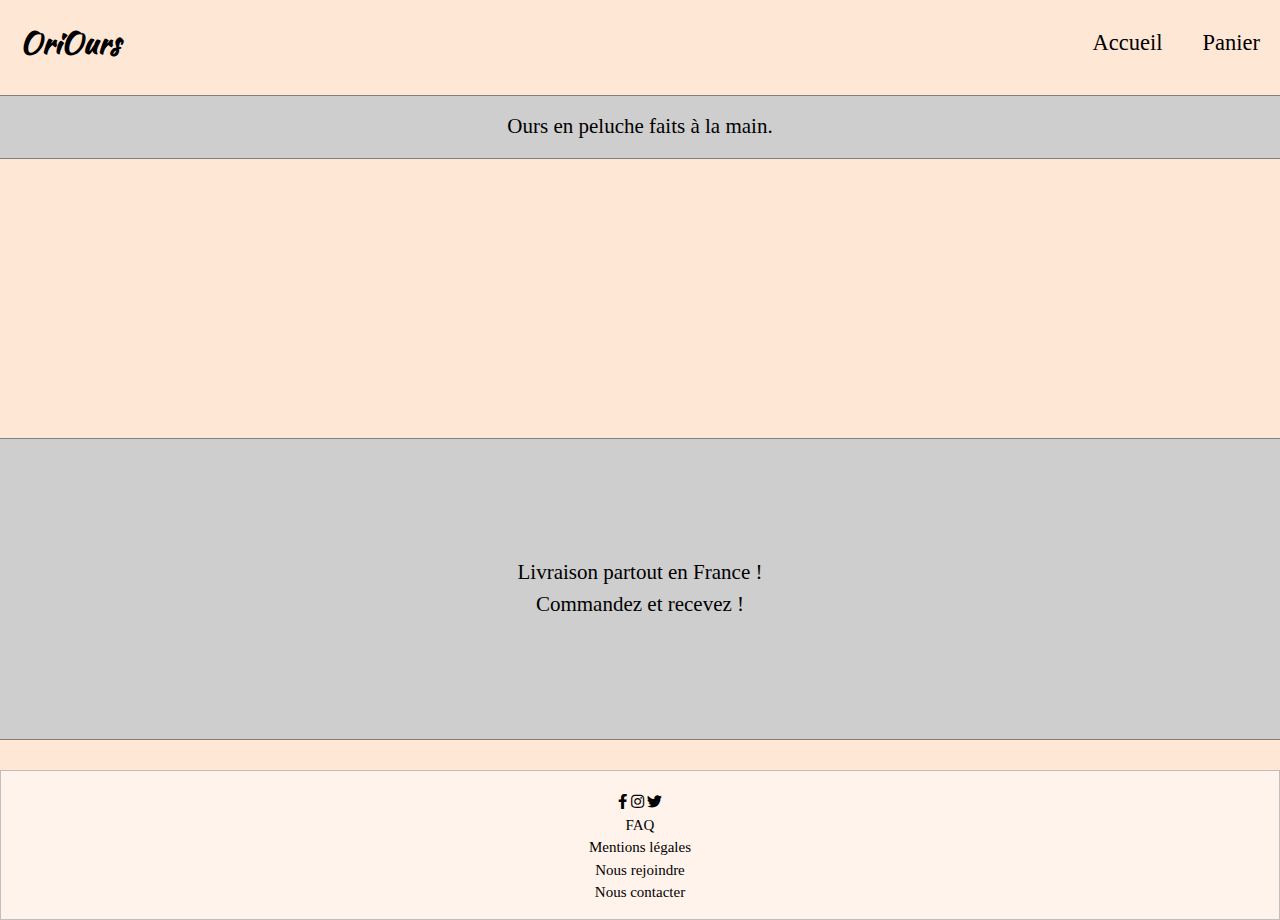
<file: public/index.html>
<!DOCTYPE html>
<html lang="fr">
<head>
    <meta charset="UTF-8">
    <meta name="viewport" content="width=device-width, initial-scale=1.0">

    <title>Orinoco - OriOurs</title>

    <link rel="stylesheet" type="text/css" href="css/normalizer.css">
    <link rel="stylesheet" type="text/css" href="css/fontawesome-free-5.15.1-web/css/all.css">
    <link rel="preconnect" href="https://fonts.gstatic.com">
    <link href="https://fonts.googleapis.com/css2?family=Kaushan+Script&display=swap" rel="stylesheet">
    <link rel="stylesheet" type="text/css" href="css/style.css">
    <link rel="stylesheet" type="text/css" href="css/tablet.css">
    <link rel="stylesheet" type="text/css" href="css/desktop.css">

    <script src="accueil.js" defer></script>
    <script src="app.js" defer></script>
</head>

<body class="bodyCustom">
<header>
    <a href="index.html" class="logo">
        <h1>OriOurs</h1>
    </a>
    <nav>
        <button class="openMenu caractButton"><i class="fas fa-bars"></i></button>
        <ul class="mainMenu">
            <li><a href="index.html">Accueil</a></li>
            <li><a href="basket.html">Panier</a></li>
        </ul>
        <button class="closeMenu caractButton"><i class="fas fa-times"></i></button>
    </nav>
    <p class="text-center">Ours en peluche faits à la main.</p>
</header>

<section id="sectionPaper">

</section>

<p class="text-center">
    Livraison partout en France !<br>
    Commandez et recevez !
</p>
<footer>
    <div>
        <a href="#"><i class="fab fa-facebook-f"></i></a>
        <a href="#"><i class="fab fa-instagram"></i></a>
        <a href="#"><i class="fab fa-twitter"></i></a>
    </div>
    <nav>
        <ul>
            <li><a href="#">FAQ</a></li>
            <li><a href="#">Mentions légales</a></li>
            <li><a href="#">Nous rejoindre</a></li>
            <li><a href="mailto:admin@orinoco.fr">Nous contacter</a></li>
        </ul>
    </nav>
</footer>
</body>
</html>
</file>
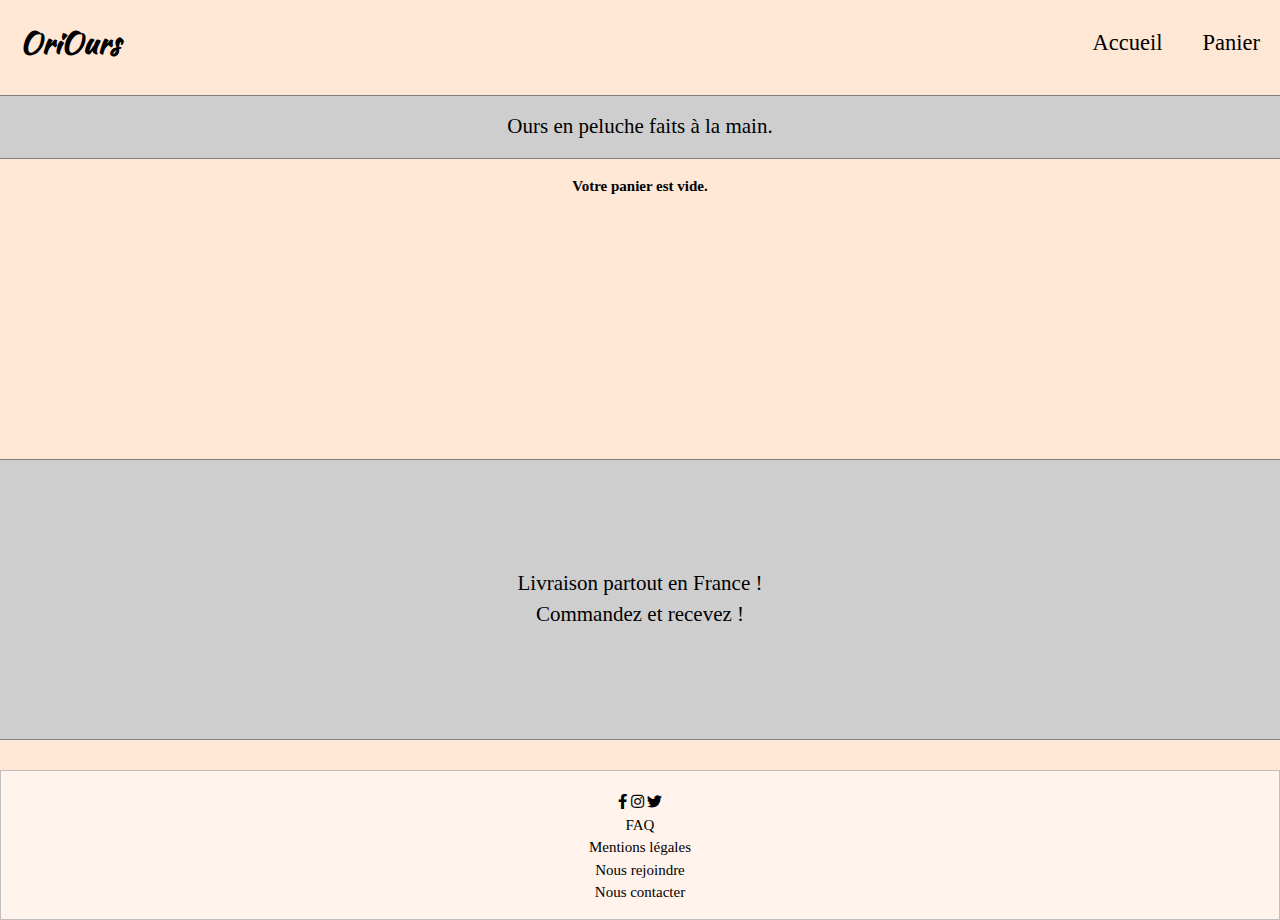
<file: public/basket.html>
<!DOCTYPE html>
<html lang="fr" xmlns="http://www.w3.org/1999/html" xmlns="http://www.w3.org/1999/html">
<head>
    <meta charset="UTF-8">
    <meta name="viewport" content="width=device-width, initial-scale=1.0">

    <title>Orinoco - OriOurs - Panier</title>

    <link rel="stylesheet" type="text/css" href="css/normalizer.css">
    <link rel="stylesheet" type="text/css" href="css/fontawesome-free-5.15.1-web/css/all.css">
    <link rel="preconnect" href="https://fonts.gstatic.com">
    <link href="https://fonts.googleapis.com/css2?family=Kaushan+Script&display=swap" rel="stylesheet">
    <link rel="stylesheet" type="text/css" href="css/style.css">
    <link rel="stylesheet" type="text/css" href="css/tablet.css">
    <link rel="stylesheet" type="text/css" href="css/desktop.css">


    <script src="app.js" defer></script>
    <script src="basket.js" defer></script>
</head>

<body class="bodyCustom">
<header>
    <a href="index.html" class="logo">
        <h1>OriOurs</h1>
    </a>
    <nav>
        <button class="openMenu caractButton"><i class="fas fa-bars"></i></button>
        <ul class="mainMenu">
            <li><a href="index.html">Accueil</a></li>
            <li><a href="basket.html">Panier</a></li>
        </ul>
        <button class="closeMenu caractButton"><i class="fas fa-times"></i></button>
    </nav>
    <p class="text-center">Ours en peluche faits à la main.</p>
</header>

<section id="sectionBasket">
    <div id="basketNull"></div>
    <table id="tableau"></table>
    <form action="" method="post" class="formFieldset">
        <fieldset class="formIdentity">
            <legend>Informations</legend>
            <label for="firstName">
                <input type="text" id="firstName" placeholder="Votre prenom" name="prénom" pattern="[A-Za-z]{2,}"
                       required title="Entrez votre prénom">
            </label>
            <label for="lastName">
                <input type="text" id="lastName" placeholder="Votre nom" name="nom" pattern="[A-Za-z]{2,}" required
                       title="Entrez votre nom">
            </label>
            <label for="domicile">
                <input type="text" id="domicile" placeholder="Domicile" name="adresse" pattern="[a-zA-Z0-9\s]{5,30}"
                       required title="Entrez l'adresse de votre domicile">
            </label>
            <label for="CP">
                <input type="text" id="CP" placeholder="Code postal" title="format : 12345" name="code postal"
                       pattern="[0-9]{5}" required>
            </label>
            <label for="ville">
                <input type="text" id="ville" placeholder="Ville" name="ville" pattern="[A-Za-z]{2,}" required
                       title="Entrez votre ville">
            </label>
            <label for="phoneNumber">
                <input type="tel" id="phoneNumber" placeholder="Numéro de telephone" name="Numéro de telephone"
                       pattern="0[0-9]{9}" required title="Composez votre numéro de téléphone">
            </label>
            <label for="email">
                <input type="email" id="email" placeholder="Votre adresse email" name="email"
                       pattern="[a-zA-Z0-9._-]+@[a-zA-Z0-9.-_]+.[a-zA-Z]{2,10}" required title="Entrez votre email">
            </label>
            <input id="buttonValid" type="submit" value="Valider">
        </fieldset>
    </form>
</section>

<p class="text-center">
    Livraison partout en France !<br>
    Commandez et recevez !
</p>

<footer>
    <div>
        <i class="fab fa-facebook-f"></i>
        <i class="fab fa-instagram"></i>
        <i class="fab fa-twitter"></i>
    </div>
    <nav>
        <ul>
            <li><a href="#">FAQ</a></li>
            <li><a href="#">Mentions légales</a></li>
            <li><a href="#">Nous rejoindre</a></li>
            <li><a href="mailto:admin@orinoco.fr">Nous contacter</a></li>
        </ul>
    </nav>
</footer>
</body>
</html>
</file>
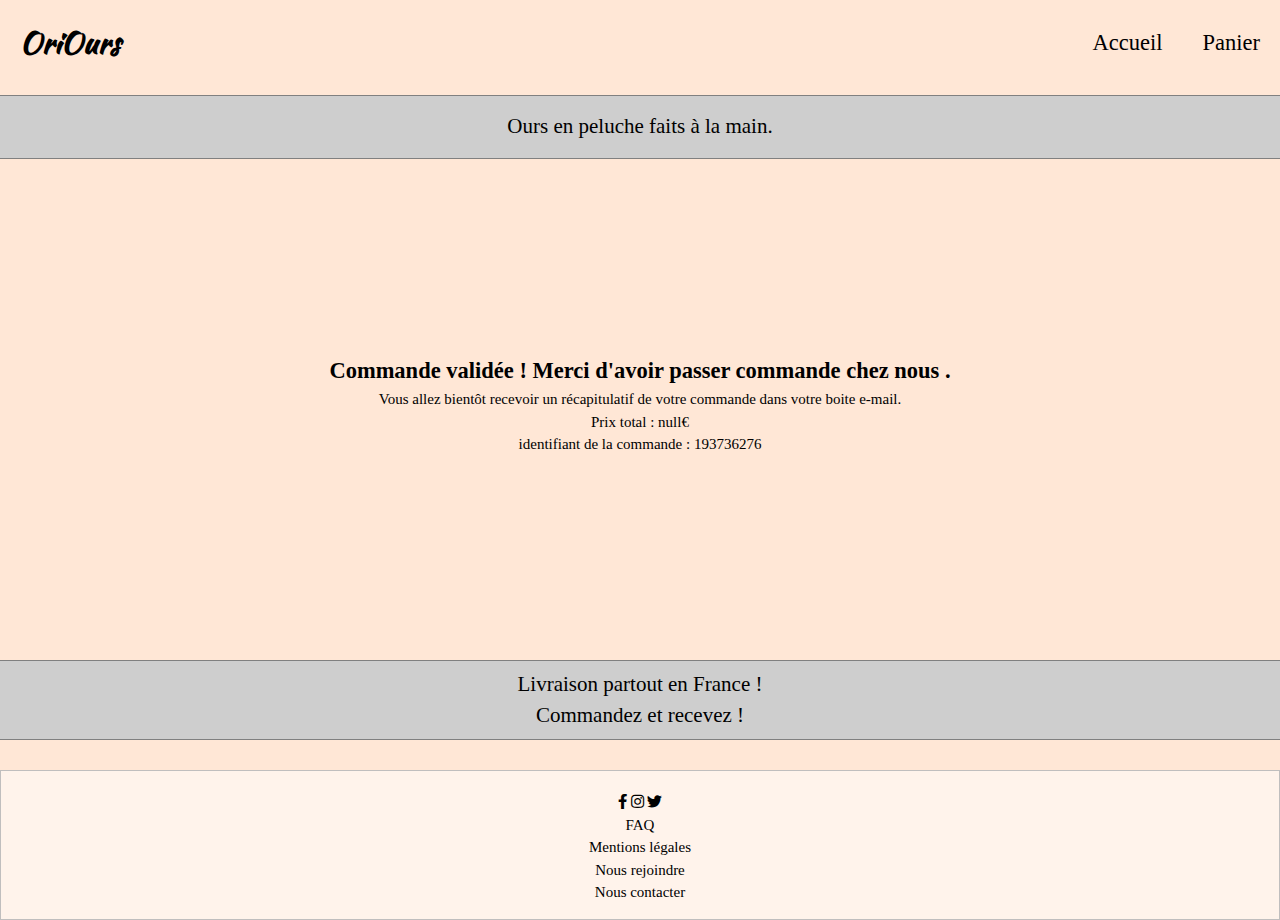
<file: public/order.html>
<!DOCTYPE html>
<html lang="fr">
<head>
    <meta charset="UTF-8">
    <meta name="viewport" content="width=device-width, initial-scale=1.0">

    <title>Orinoco - OriOurs - Commande</title>

    <link rel="stylesheet" type="text/css" href="css/normalizer.css">
    <link rel="stylesheet" type="text/css" href="css/fontawesome-free-5.15.1-web/css/all.css">
    <link rel="preconnect" href="https://fonts.gstatic.com">
    <link href="https://fonts.googleapis.com/css2?family=Kaushan+Script&display=swap" rel="stylesheet">
    <link rel="stylesheet" type="text/css" href="css/style.css">
    <link rel="stylesheet" type="text/css" href="css/tablet.css">
    <link rel="stylesheet" type="text/css" href="css/desktop.css">

    <script src="app.js" defer></script>
    <script src="order.js" defer></script>

</head>
<body class="bodyCustomOrder">
<header>
    <a href="index.html" class="logo">
        <h1>OriOurs</h1>
    </a>
    <nav>
        <button class="openMenu caractButton"><i class="fas fa-bars"></i></button>
        <ul class="mainMenu">
            <li><a href="index.html">Accueil</a></li>
            <li><a href="basket.html">Panier</a></li>
        </ul>
        <button class="closeMenu caractButton"><i class="fas fa-times"></i></button>
    </nav>
    <p class="text-center">Ours en peluche faits à la main.</p>
</header>

<div class="order">
    <h2>Commande validée ! Merci d'avoir passer commande chez nous .</h2>
    <p>Vous allez bientôt recevoir un récapitulatif de votre commande dans votre boite e-mail.</p>
    <p id="priceOrder">Prix total : 0€</p>
    <p id="idOrder">identifiant de la commande : 193736276</p>
</div>

<p class="text-center">
    Livraison partout en France !<br>
    Commandez et recevez !
</p>

<footer>
    <div>
        <i class="fab fa-facebook-f"></i>
        <i class="fab fa-instagram"></i>
        <i class="fab fa-twitter"></i>
    </div>
    <nav>
        <ul>
            <li><a href="#">FAQ</a></li>
            <li><a href="#">Mentions légales</a></li>
            <li><a href="#">Nous rejoindre</a></li>
            <li><a href="mailto:admin@orinoco.fr">Nous contacter</a></li>
        </ul>
    </nav>
</footer>
</body>
</html>
</file>
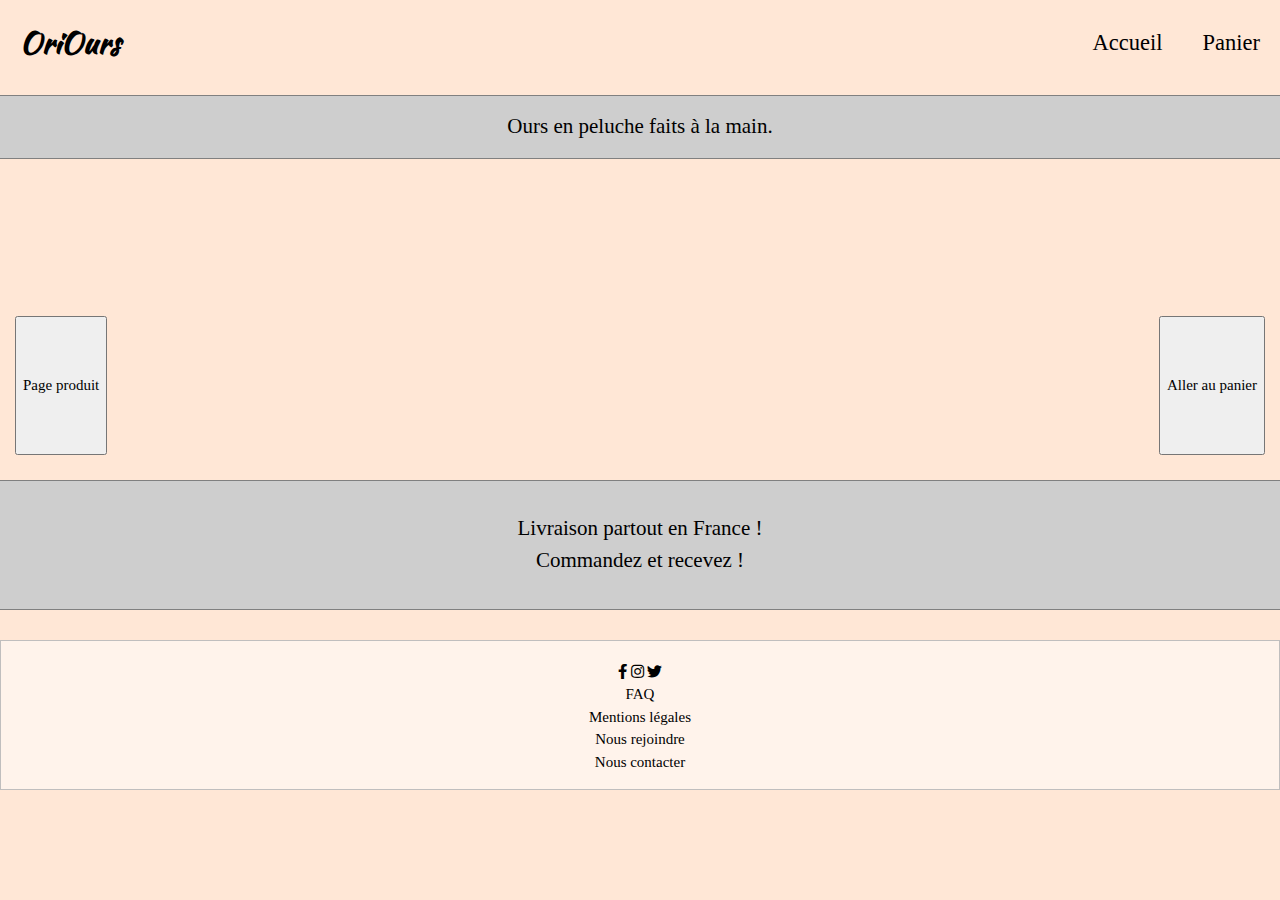
<file: public/product.html>
<!DOCTYPE html>
<html lang="fr">
<head>
    <meta charset="UTF-8">
    <meta name="viewport" content="width=device-width, initial-scale=1.0">

    <title>Orinoco - OriOurs - produit</title>

    <link rel="stylesheet" type="text/css" href="css/normalizer.css">
    <link rel="stylesheet" type="text/css" href="css/fontawesome-free-5.15.1-web/css/all.css">
    <link rel="preconnect" href="https://fonts.gstatic.com">
    <link href="https://fonts.googleapis.com/css2?family=Kaushan+Script&display=swap" rel="stylesheet">
    <link rel="stylesheet" type="text/css" href="css/style.css">
    <link rel="stylesheet" type="text/css" href="css/tablet.css">
    <link rel="stylesheet" type="text/css" href="css/desktop.css">

    <script src="product.js" defer></script>
    <script src="app.js" defer></script>
</head>

<body class="bodyCustom">
<header>
    <a href="index.html" class="logo">
        <h1>OriOurs</h1>
    </a>
    <nav>
        <button class="openMenu caractButton"><i class="fas fa-bars"></i></button>
        <ul class="mainMenu">
            <li><a href="index.html">Accueil</a></li>
            <li><a href="basket.html">Panier</a></li>
        </ul>
        <button class="closeMenu caractButton"><i class="fas fa-times"></i></button>
    </nav>
    <p class="text-center">Ours en peluche faits à la main.</p>
</header>

<section id="sectioncards">

</section>
<div id="directionPage">
    <button><a href="index.html">Page produit</a></button>
    <button><a href="basket.html">Aller au panier</a></button>
</div>
<p class="text-center">
    Livraison partout en France !<br>
    Commandez et recevez !
</p>

<footer>
    <div>
        <i class="fab fa-facebook-f"></i>
        <i class="fab fa-instagram"></i>
        <i class="fab fa-twitter"></i>
    </div>
    <nav>
        <ul>
            <li><a href="#">FAQ</a></li>
            <li><a href="#">Mentions légales</a></li>
            <li><a href="#">Nous rejoindre</a></li>
            <li><a href="mailto:admin@orinoco.fr">Nous contacter</a></li>
        </ul>
    </nav>
</footer>
</body>
</html>
</file>
<file: public/css/style.css>
:root {
    font-size: 10px;
}

body {
    background-color: #FFE7D6;
}

.bodyCustom {
    display: grid;
    grid-template-rows: 150px auto auto 150px;
}

.bodyCustomOrder {
    display: grid;
    grid-template-rows: 150px auto 100px 120px;
}

h1 {
    font-family: 'Kaushan Script', cursive;
    font-weight: bold;
}

a {
    text-decoration: none;
    color: black;
}

a:hover {
    opacity: 0.90;
}

li {
    list-style-type: none;
}

section {
    padding: 15px;
}

.logo {
    grid-area: logo;
    justify-self: center;
    align-self: center;
    cursor: pointer;
}

.mainMenu {
    display: none;
    cursor: pointer;
    font-size: 1.5rem;
}

.caractButton {
    background-color: #FFE7D6;
    border: none;
    cursor: pointer;
}

.closeMenu {
    display: none;
    cursor: pointer;
    position: fixed;
    right: 0;
    top: 0;
    font-size: 1.5rem;
    color: grey;
}

.openMenu {
    font-size: 2rem;
    color: black;
}

header nav {
    grid-area: nav;
    justify-self: center;
    text-align: center;
    align-self: center;
    display: flex;
}

header p {
    grid-area: text;
    justify-self: center;
    align-self: center;
    padding: 15px;
}

header {
    display: grid;
    grid-template-columns: 1fr 1fr;
    grid-template-rows: 1fr 1fr;
    grid-template-areas:
    "logo nav"
    "text text";
}

@media screen and (max-width: 425px) {
    .mainMenu {
        flex-direction: column;
    }
}

#sectionPaper {
    display: grid;
    grid-template-columns: 1fr;
    grid-template-rows: 5fr;
    grid-gap: 20px;
}

article {
    height: 100%;
}

.hoverindex:hover {
    box-shadow: 1px 1px 8px grey;
    opacity: 0.95;
    transition: 300ms;
}

figure {
    border: 1px solid #cecece;
    border-radius: 20px;
    box-shadow: 1px 1px 8px #c0bebe;
    height: 100%;
}

.figcaptionCustom {
    height: 50px;
    display: flex;
    align-items: center;
}

figcaption {
    padding: 10px;
    background-color: rgba(255, 255, 255, 0.5);
    border-radius: 0 0 20px 20px;
}

img {
    border-radius: 20px 20px 0 0;
}

.text-center {
    text-align: center;
    margin-top: 10px;
    margin-bottom: 10px;
    font-size: 1.4rem;
    background-color: #cecece;
    border-top: 1px solid grey;
    border-bottom: 1px solid grey;
    width: 100%;
    display: flex;
    justify-content: center;
    align-items: center;
}

td, th {
    border: 1px solid grey;
}

table {
    border-collapse: collapse;
    width: 100%;
    height: 50px;
}

th {
    height: 20px;
}

input {
    margin: 5px;
}

.titlePaper {
    font-size: 1.2rem;
    font-weight: bold;
}

#sectionBasket div {
    margin-bottom: 10px;
}

td {
    padding: 5px;
}


footer {
    border: 1px solid #c0bebe;
    margin-top: 20px;
    padding: 20px;
    text-align: center;
    width: 100%;
    background-color: rgba(255, 255, 255, 0.5);
}

#addbasket {
    margin-top: 10px;
    margin-bottom: 10px;
}

.order {
    display: flex;
    flex-direction: column;
    justify-content: center;
}

#tableau {
    margin-bottom: 1.5rem;
}

#basketNull {
    text-align: center;
    font-weight: bold;
}

.center {
    text-align: center;
}

.removeArticle {
    border: 2px solid darkgray;
    background-color: gainsboro;
    border-radius: 20%;
    width: 25px;
    line-height: 20px;
    text-align: center;
}

#directionPage {
    display: flex;
    flex-direction: row;
    justify-content: space-between;
    margin: 1rem;
}

.order{
    padding: 1.5rem;
}
</file>
<file: public/css/tablet.css>
@media screen and (min-width: 426px) {
    :root {
        font-size: 13px;
    }

    .bodyCustom {
        grid-template-rows: 160px auto auto 150px;
    }

    .bodyCustomOrder {
        display: grid;
        grid-template-rows: 160px auto 100px 150px;
    }

    .openMenu {
        display: none;
    }

    .mainMenu {
        display: flex;
        justify-content: space-between;
    }

    header nav {
        justify-self: end;
    }

    header li {
        margin: 20px;
    }

    .logo {
        justify-self: start;
        margin: 20px;
    }

    .sectionPaper {
        display: grid;
        grid-template-columns: 1fr 1fr;
        grid-template-rows: repeat(3, 320px);
        grid-gap: 20px;
    }

    img {
        object-fit: cover;
        width: 100%;
    }

    .paperCustom {
        height: calc(100% - 50px);
    }

    #sectionBasket {
        display: flex;
        flex-direction: column;
        margin-left: 15px;
        margin-right: 15px;
    }

    #sectionBasket div {
        margin-bottom: 20px;
    }

    .formFieldset {
        display: flex;
    }

    .order {
        align-items: center;
    }
}
</file>
<file: public/css/desktop.css>
@media screen and (min-width: 769px) {
    :root {
        font-size: 15px;
    }

    .sectionPaper {
        display: grid;
        grid-template-columns: 1fr 1fr 1fr;
        grid-template-rows: 280px 280px;
        grid-gap: 20px;
    }

    img {
        object-fit: cover;
        width: 100%;
    }

    .placeFigure {
        display: flex;
        flex-direction: row;
    }

    .imgCustom {
        border-radius: 20px 0 0 20px;
        width: 70%;
    }

    .figcaptionCustomProduct {
        border-radius: 0 20px 20px 0;
        width: 30%;
        padding: 15px;
    }

    footer {
        height: 150px;
    }
}
</file>
<file: public/css/normalizer.css>
/* Règles de dimensionnement des boîtes */
*,
*::before,
*::after {
	box-sizing: border-box;
}
  
/* Retirer les marges par défaut */
body,
h1,
h2,
h3,
h4,
h5,
h6,
p,
ul,
ol,
li,
figure,
figcaption,
blockquote,
dl,
dd {
	margin: 0;
}

/* Définir les défauts élémentaires du corps */
body {
	min-height: 100vh;
	scroll-behavior: smooth;
	text-rendering: optimizeSpeed;
	line-height: 1.5;
}

/* Retirer les styles de liste sur les éléments ul, ol qui ont un attribut class */
ul,
ol {
    list-style: none;
    padding: 0;
}

/* Les éléments a qui n'ont pas de classes reçoivent les styles par défaut */
a {
	text-decoration: none;
}  

/* Rendre l'utilisation d'images plus simple */
img {
	max-width: 100%;
	display: block;
}

/* Cadence et rythme naturels pour les éléments enfants d'éléments article par défaut */
article > * + * {
	margin-top: 1em;
}

/* Hérite les règles typographiques pour les éléments input et button */
input,
button,
textarea,
select {
	font: inherit;
}

/* Retire toutes les animations et transition pour les personnes qui préfèrent ne pas les voir */
@media (prefers-reduced-motion: reduce) {
	* {
		animation-duration: 0.01ms !important;
		animation-iteration-count: 1 !important;
		transition-duration: 0.01ms !important;
		scroll-behavior: auto !important;
	}
}
</file>
